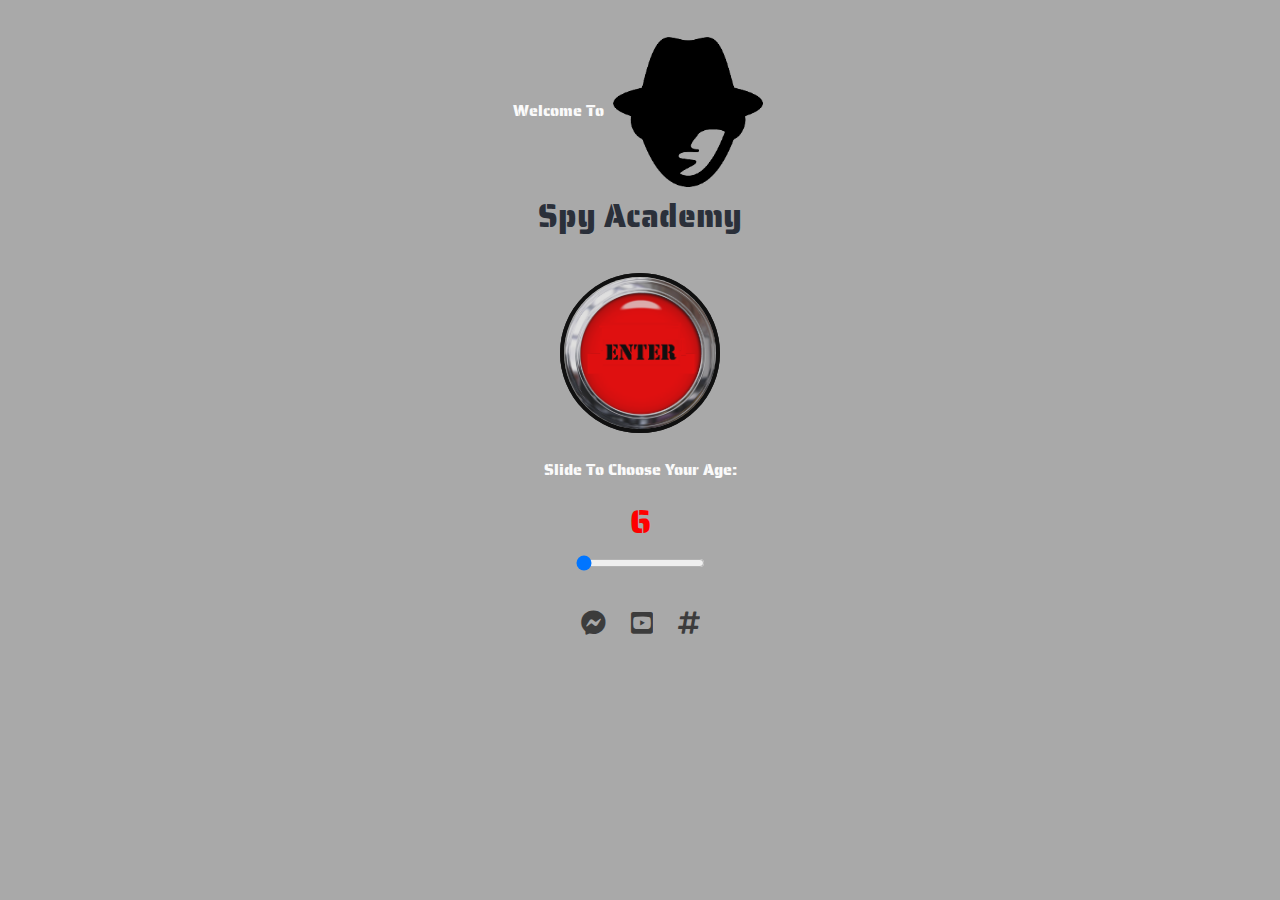
<file: index.html>
<!DOCTYPE html>
<html lang="en">

<head>
  <meta charset="UTF-8">
  <meta name="viewport" content="width=device-width, initial-scale=1.0">
  <meta http-equiv="X-UA-Compatible" content="ie=edge">
  <link rel="stylesheet" href="https://maxcdn.bootstrapcdn.com/bootstrap/4.2.1/css/bootstrap.min.css" type="text/css" />
  <link rel="stylesheet" href="https://use.fontawesome.com/releases/v5.15.2/css/all.css" type="text/css"/>
  <link rel="stylesheet" href="assets/css/index.css" />
  <title>Spy Academy</title>
</head>

<body>
  <!-- This is the Title of the page and Main Spy Image -->
  <div class="container-fluid ">
    <div class="row">
      <div class="col-xxl-12 col-xl-12 col-lg-12 col-md-12 col-sm-12 col-12 main-page-text-welcome">
        Welcome To
        <img src="assets/images/home_page/spy.png" class="spy-image" alt="image of a spy" aria-label="image of a spy" title="image of a spy" />
        <br>
        <span class="main-page-text-academy">Spy Academy</span>
      </div>
    </div>
    <!-- This is the Big Red Button Section -->
    <div class="row d-flex">
      <div class="col-xxl-12 col-xl-12 col-lg-12 col-md-12 col-sm-12 col-12">
        <div class="main-button" id="big-red-button">
          <a href="intro.html" class="button-not-active" id="link-for-brb">
            <img src="assets/images/home_page/enter.png" class="main-button" alt="a big red button" aria-label="A big red button" title="big red button" />
          </a>
        </div>
      </div>
    </div>
    <br>
    <!-- This is the slider section -->
    <div class="row d-flex">
      <div class="col-xxl-12 col-xl-12 col-lg-12 col-md-12 col-sm-12 col-12 main-page-text-mission">
        <p>Slide To Choose Your Age:</p><span class="age" id="age-slider">6</span>
      </div>
    </div>
    <div class="row d-flex">
      <div class="col-xxl-12 col-xl-12 col-lg-12 col-md-12 col-sm-12 col-12 main-page-text-age" id="pulsing-background">
        <input type="range" min="6" max="16" name="slider" class="main-slider" value="6" onchange="show_slider_age(this.value);">
      </div>
    </div>
  </div>
  <br>
  <!-- This is the social media section -->
  <footer>
    <div class="row d-flex">
      <div class="col-xxl-12 col-xl-12 col-lg-12 col-md-12 col-sm-12 col-12">
        <div class="social-media">
          <a href="https://www.messenger.com/" target="_blank" rel="noopener" aria-label="facebook messenger" title="facebook messenger"><i class="fab fa-facebook-messenger social-media"></i></a>
          <a href="https://www.youtube.com/" target="_blank" rel="noopener" aria-label="youtube" title="youtube"><i class="fab fa-youtube-square social-media"></i></a>
          <a href="https://twitter.com/?lang=en/" target="_blank" rel="noopener" aria-label="twitter" title="twitter"><i class="fas fa-hashtag social-media"></i></a>
        </div>
      </div>
    </div>
  </footer>
  <!-- Script tags put at the bottom of page to ensure a faster page load -->
  <!-- Using the JQuery CDN-v3.6.0  -->
  <script defer async src="assets/scripts/index.js"></script>
  <script src="https://code.jquery.com/jquery-3.6.0.js" integrity="sha256-H+K7U5CnXl1h5ywQfKtSj8PCmoN9aaq30gDh27Xc0jk=" crossorigin="anonymous"></script>
</body>

</html>
</file>
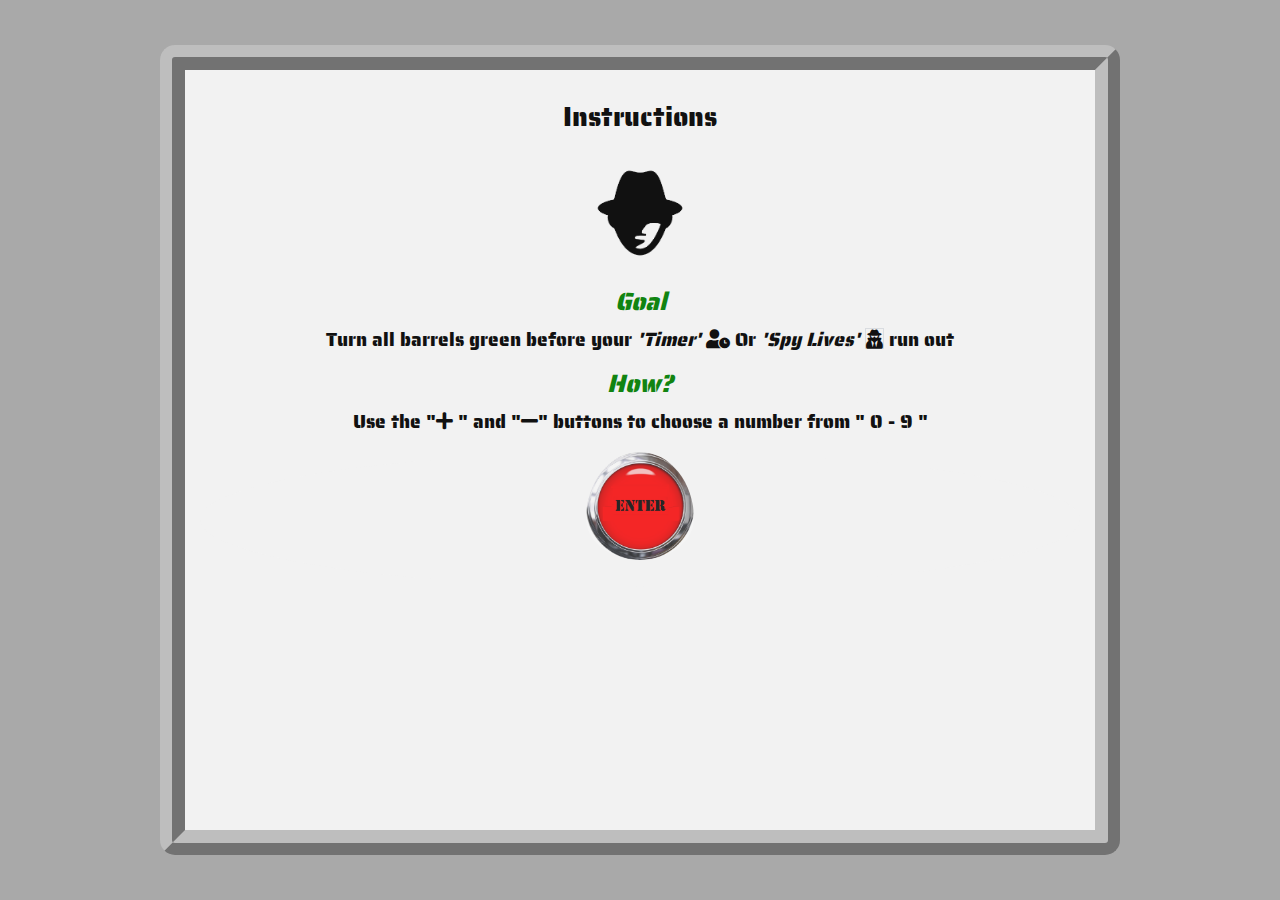
<file: game1.html>
<!DOCTYPE html>
<html lang="en">

<head>
  <meta charset="UTF-8">
  <meta name="viewport" content="width=device-width, initial-scale=1.0">
  <meta http-equiv="X-UA-Compatible" content="ie=edge">
  <link rel="stylesheet" href="https://maxcdn.bootstrapcdn.com/bootstrap/4.0.0/css/bootstrap.min.css" integrity="sha384-Gn5384xqQ1aoWXA+058RXPxPg6fy4IWvTNh0E263XmFcJlSAwiGgFAW/dAiS6JXm" crossorigin="anonymous">
  <link rel="stylesheet" href="https://use.fontawesome.com/releases/v5.15.2/css/all.css" type="text/css" />
  <link rel="stylesheet" href="assets/css/game1.css" />
  <title>Spy Academy Combination Lock</title>
</head>

<body>
  <div class="container-fluid hide-game-content">
    <div class="row">
      <div class="col col-xxl-12 col-xl-12 col-lg-12 col-md-12 col-sm-12 col-12 text-center game-heading">
        <h1 id="game-heading-mobile" aria-label="game heading" title="game heading">Combination Lock</h1>
      </div>
    </div>
  </div>
  <!-- Begin,  Abort / unsucessful message displayed if the attempt was unsucessful or if the user aborts the game-->
  <div class="abort-message" id="abort-message-show" style="display: none;">
    <div class="container-fluid">
      <div class="row d-flex justify-content-end">
        <div class="col-sm-8 col-md-8">
          <div class="">
            <p class="abort-message"><i class="fas fa-quote-left" alt="large righthand quote" aria-label="large righthand quote" title="large righthand quote"></i> Well Cadet it looks like your mission was unsucessful this time,<br> Why not have
              another try? <i class="fas fa-quote-right" alt="large righthand quote" aria-label="large righthand quote" title="large righthand quote"></i></p>
          </div>
        </div>
      </div>
      <div class="row d-flex">
        <div class="col-sm-4 col-md-4">
          <img src="assets/images/combination_lock/spy.png" class="abort-spy-image" alt="image of a spy" aria-label="image of a spy" title="image of a spy" />
        </div>
      </div>

      <div class="row d-flex justify-content-center">
        <div class="col col-xxl-12 col-xl-12 col-lg-12 col-md-12 col-sm-12 col-12">
          <a href="index.html">
            <img src="assets/images/combination_lock/bigredbuttonstartover.png" class="start-over-button" alt="start-over-button" aria-label="start-over-button" title="start-over-button" />
          </a>
        </div>
      </div>
    </div>
  </div>
  <!-- End for Abort / unsucessful message -->
  <!-- Begin, this section is for the outer screen border -->
  <div class="container-fluid hide-game-content">
    <div class="row">
      <div class="col-xxl-12 col-xl-12 col-lg-12 col-md-12 col-sm-12 col-12 outer-screen-border text-center">
        <div class="row" id="instructions-container">
          <div class="col-xxl-12 col-xl-12 col-lg-12 col-md-12 col-sm-12 col-12 hide-after-start text-center">
            <h2 aria-label="instructions heading" title="instructions heading">Instructions</h2>
          </div>
        </div>

        <div class="row hide-after-start">
          <div class="col-xxl-12 col-xl-12 col-lg-12 col-md-12 col-sm-12 col-12">
            <img src="assets/images/combination_lock/spy.png" class="main-spy-image" alt="spy academy image" aria-label="spy academy image" title="spy academy image" />
          </div>
        </div>
        <br>
        <div class="row hide-after-start">
          <div class="col-xxl-12 col-xl-12 col-lg-12 col-md-12 col-sm-12 col-12 text-center">
            <h3 class="goals-heading text-center" aria-label="goals heading" title="goals heading"><em>Goal</em></h3>
            <p>Turn all barrels green before your <em>'Timer'</em> <b><i class="fas fa-user-clock" alt="Countdown Timer" aria-label="Countdown Timer" title="Countdown Timer"></i></b> Or <em>'Spy Lives'</em> <b><i class="fas fa-user-secret border"
                  alt="spy lives" aria-label="spy lives" title="spy lives"></i></b> run out</p>
            <h3 class="how-heading text-center" aria-label="how heading" title="how heading"><em>How?</em></h3>
            <p> Use the "<i class="fas fa-plus plus-minus-symbol" alt="minus symbol" alt="plus symbol" aria-label="plus symbol" title="plus symbol"></i> " and "<i class="fas fa-minus plus-minus-symbol" aria-label="minus symbol"
                title="minus symbol"></i>" buttons to choose a number from " 0 - 9 "</p>
          </div>
        </div>
        <div class="row hide-after-start">
          <div class="col-xxl-12 col-xl-12 col-lg-12 col-md-12 col-sm-12 col-12 text-center">
            <div class="main-button">
              <img src="assets/images/combination_lock/enter.png" id="big-red-button" class="main-button" alt="Start Game Button" aria-label="Start Game Button" title="Start Game Button" />
            </div>
          </div>
        </div>
        <!-- End section is for the outer screen border -->
        <!-- Start the actual game itself-->
        <div class="container-fluid show-after-start hide-game-content">
          <div class="row">
            <div id="abort-button" class="col-xxl-12 col-xl-12 col-lg-12 col-md-12 col-sm-12 col-12 text-center">
              <!-- For padlock abort button -->
              <span class="fa-stack fa-4x padlock-icon" id="abort-button" aria-label="abort button" title="abort button">
                <i class="fas fa-lock fa-stack-1x"></i>
                <span class="fa fa-stack-1x">
                  <span class="padlock-abort">
                    <u aria-label="abort button text" title="abort button text">Abort!</u>
                  </span>
                </span>
              </span>
            </div>
          </div>
        </div>
        <!-- For the 'Time remaining' and 'Attempts left' section-->
        <div class="container-fluid show-after-start hide-game-content" id="timer-spy-lives">
          <div class="row ">
            <div class="col-xxl-6 col-xl-6 col-lg-6 col-md-6 col-sm-6 col-6 timer-spylives" aria-label="countdown timer" title="countdown timer">
              <span class="time-heading"><i class="fas fa-2x fa-user-clock"></i></span><br><span id="time-remaining"></span>
            </div>
            <div class="col-xxl-6 col-xl-6 col-lg-6 col-md-6 col-sm-6 col-6 timer-spylives" aria-label="spy lives" title="spy lives">
              <span class="attempts-heading"><i class="fas fa-2x fa-user-secret"></i></span><br><span id="attempts">XXXX</span>
            </div>
          </div>
        </div>
        <br>
        <!-- This is For the 'Spy Badges' section-->
        <div class="container-fluid show-after-start hide-game-content spy-image-container text-center" id="spy-container">
          <div class="row d-flex justify-content-center">
            <div class="col-xxl-4 col-xl-4 col-lg-4 col-md-12 col-sm-12 col-12 spy-badges" aria-label="Spy Badge Container" title="Spy Badge Container">
              <h4 aria-label="Spy Badge heading" title="Spy Badge heading">Spy Badges</h4>
              <img src="assets/images/combination_lock/spy.png" class="spy-image-badge" id="first-badge" alt="first spy badge" aria-label="first-badge" title="first-badge" />
              <img src="assets/images/combination_lock/spy.png" class="spy-image-badge" id="second-badge" alt="second spy badge" aria-label="second spy badge" title="second spy badge" />
              <img src="assets/images/combination_lock/spy.png" class="spy-image-badge" id="third-badge" alt="third spy badge" aria-label="third spy badge" title="third spy badge" />
            </div>
          </div>
        </div>
        <!-- These rules represent the bottom divs that control all 6 barrels -->
        <h4 class="barrels-heading show-after-start" id="heading-for-barrels">Barrels</h4>
        <div class="container-fluid show-after-start hide-game-content" id="game-barrels">
          <div class="row d-flex justify-content-center">
            <div class="col-xxl-8 col-xl-6 col-lg-6 col-md-6 col-sm-8 col-12">
              <div class="container-fluid">
                <div class="row d-flex justify-content-center">
                  <div class="barrel-game-outer">
                    <div class="col-2 barrel" id="a">
                      <i class="fas fa-plus plus-minus-symbol" onclick="incrementDecrement(this)" id="barrel-0-plus" alt="barrel 0 plus" aria-label="barrel 0 plus" title="barrel 0 plus"></i>
                      <br><span id="barrel-0">0</span><br>
                      <i class="fas fa-minus plus-minus-symbol" onclick="incrementDecrement(this)" id="barrel-0-minus" alt="barrel 0 minus" aria-label="barrel 0 minus" title="barrel 0 minus"></i>
                    </div>
                    <div class="col-2 barrel" id="b">
                      <i class="fas fa-plus plus-minus-symbol" onclick="incrementDecrement(this)" id="barrel-1-plus" alt="barrel 1 plus" aria-label="barrel 1 plus" title="barrel 1 plus"></i>
                      <br><span id="barrel-1"></span><br>
                      <i class="fas fa-minus plus-minus-symbol" onclick="incrementDecrement(this)" id="barrel-1-minus" alt="barrel 1 minus" aria-label="barrel 1 minus" title="barrel 1 minus"></i>
                    </div>
                    <div class="col-2 barrel" id="c">
                      <i class="fas fa-plus plus-minus-symbol" onclick="incrementDecrement(this)" id="barrel-2-plus" alt="barrel 2 plus" aria-label="barrel 2 plus" title="barrel 2 plus"></i>
                      <br><span id="barrel-2"></span><br>
                      <i class="fas fa-minus plus-minus-symbol" onclick="incrementDecrement(this)" id="barrel-2-minus" alt="barrel 2 minus" aria-label="barrel 2 minus" title="barrel 2 minus"></i>
                    </div>
                    <div class="col-2 barrel" id="d">
                      <i class="fas fa-plus plus-minus-symbol" onclick="incrementDecrement(this)" id="barrel-3-plus" alt="barrel 3 plus" aria-label="barrel 3 plus" title="barrel 3 plus"></i>
                      <br><span id="barrel-3"></span><br>
                      <i class="fas fa-minus plus-minus-symbol" onclick="incrementDecrement(this)" id="barrel-3-minus" alt="barrel 3 minus" aria-label="barrel 3 minus" title="barrel 3 minus"></i>
                    </div>
                    <div class="col-2 barrel" id="e">
                      <i class="fas fa-plus plus-minus-symbol" onclick="incrementDecrement(this)" id="barrel-4-plus" alt="barrel 4 plus" aria-label="barrel 4 plus" title="barrel 4 plus"></i>
                      <br><span id="barrel-4"></span><br>
                      <i class="fas fa-minus plus-minus-symbol" onclick="incrementDecrement(this)" id="barrel-4-minus" alt="barrel 4 minus" aria-label="barrel 4 minus" title="barrel 4 minus"></i>
                    </div>
                    <div class="col-2 barrel" id="f">
                      <i class="fas fa-plus plus-minus-symbol" onclick="incrementDecrement(this)" id="barrel-5-plus" alt="barrel 4 plus" aria-label="barrel 4 plus" title="barrel 4 plus"></i>
                      <br><span id="barrel-5"></span><br>
                      <i class="fas fa-minus plus-minus-symbol" onclick="incrementDecrement(this)" id="barrel-5-minus" alt="barrel 5 minus" aria-label="barrel 5 minus" title="barrel 5 minus"></i>
                    </div>
                  </div>
                </div>
              </div>
            </div>
          </div>
        </div>
        <!-- This part is the congratulations section for a sucessfull game -->
        <div id="success-message">
          <div class="container-fluid game-success" id="game1-success" style="display:none;">
            <div class="row success-message">
              <div class="col">
                <h1>Well Done Cadet</h1><br>
                <p>You have passed the Combination Lock challenge and have suceeded in winning your first spy badge.</p>
                <img src="assets/images/home_page/spy.png" class="spy-image-badge" alt="image of a spy" aria-label="image of a spy" title="image of a spy" style="opacity: 1;" />
                <img src="assets/images/home_page/spy.png" class="spy-image-badge" alt="image of a spy" aria-label="image of a spy" title="image of a spy" />
                <img src="assets/images/home_page/spy.png" class="spy-image-badge" alt="image of a spy" aria-label="image of a spy" title="image of a spy" />
                <p>Next you will need to access the mainframe by sucessfully breaking the password</p>
                <a href="game2.html">
                  <img src="assets/images/combination_lock/next.png" class="next-game-button" alt="next game button" aria-label="next game button" title="next game button" />
                </a>
                <br>
              </div>
            </div>
          </div>
        </div>
        <script src="https://code.jquery.com/jquery-3.6.0.js" integrity="sha256-H+K7U5CnXl1h5ywQfKtSj8PCmoN9aaq30gDh27Xc0jk=" crossorigin="anonymous"></script>
        <script defer async src="assets/scripts/game1.js"></script>
</body>

</html>
</file>
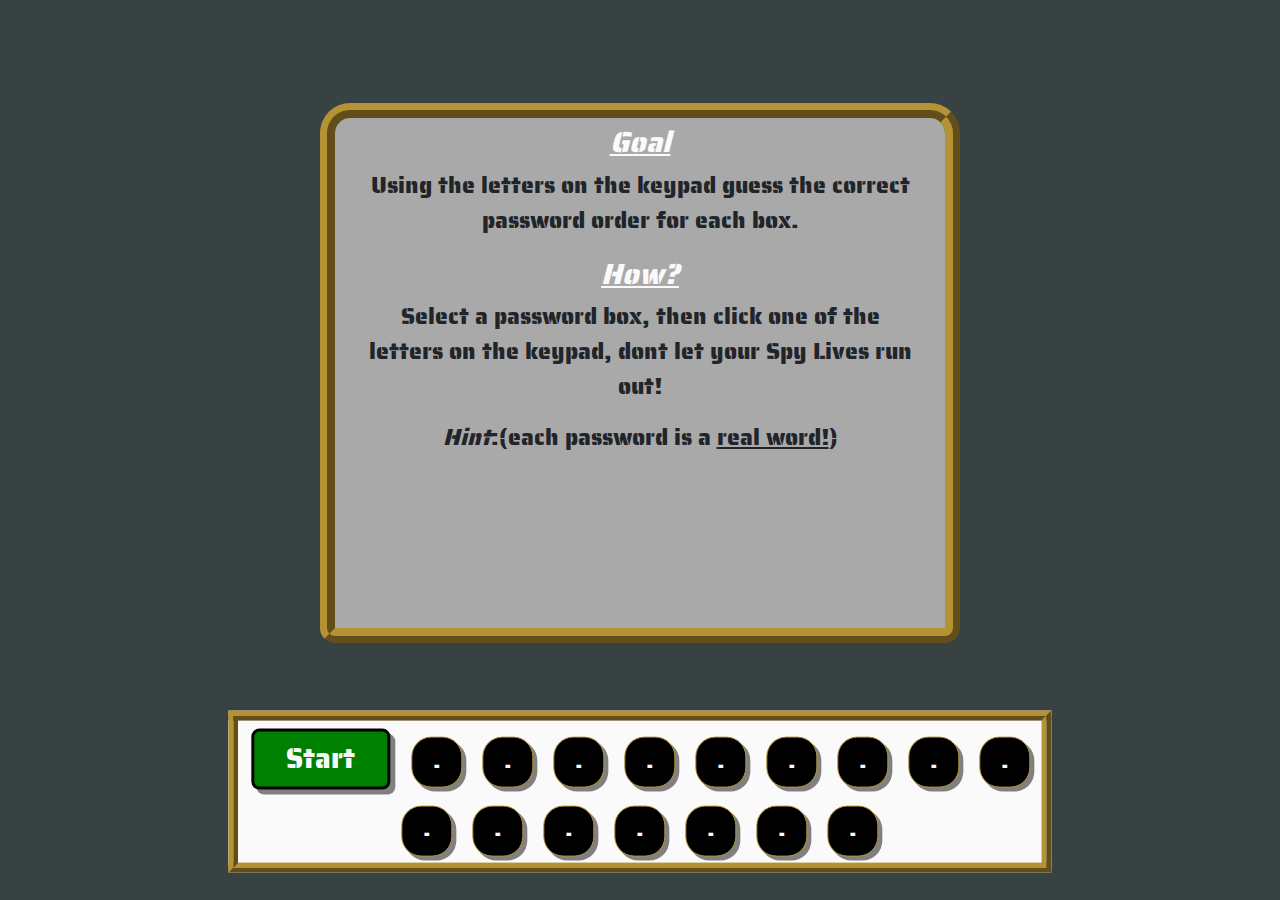
<file: game2.html>
<!DOCTYPE html>
<html lang="en">

<head>
  <meta charset="UTF-8">
  <meta name="viewport" content="width=device-width, initial-scale=1.0">
  <meta http-equiv="X-UA-Compatible" content="ie=edge">
  <link rel="stylesheet" href="https://maxcdn.bootstrapcdn.com/bootstrap/4.2.1/css/bootstrap.min.css" type="text/css" />
  <link rel="stylesheet" href="https://use.fontawesome.com/releases/v5.15.2/css/all.css" type="text/css" />
  <link rel="stylesheet" href="assets/css/game2.css" />
  <title>Spy Academy Break The Password</title>
</head>

<body>
  <div class="container-fluid">
    <div class="row">
      <div class="col-xxl-4 col-xl-4 col-lg-6 col-md-6 col-sm-6 col-xm-2 text-center game-heading hide-after-abort">
        <h1>Break The Password</h1>
      </div>
    </div>
  </div>
  <!-- Abort / unsucessful message displayed if the attempt was unsucessful or if the user aborts the game-->
  <div class="abort-message" id="abort-message-show" style="display: none;">
    <div class="container-fluid">
      <div class="row d-flex justify-content-end">
        <div class="col-xxl-12 col-xl-12 col-lg-12 col-md-12 col-sm-12 col-12">
          <div class="speach-bubble">
            <p class="speach-bubble-text"><i class="fas fa-quote-left"></i> Well Cadet it looks like your mission was unsucessful this time, Why not have another try? <i class="fas fa-quote-right"></i></p>
          </div>
        </div>
      </div>
      <div class="row d-flex">
        <div class="col-sm-4 col-md-4">
          <img src="assets/images/break_the_password/spy.png" alt="image of a spy" aria-label="image of a spy" title="image of a spy" />
        </div>
      </div>
      <div class="row d-flex justify-content-center">
        <div class="col-sm-12 col-md-12">
          <a href="index.html">
            <img src="assets/images/break_the_password/bigredbuttonstartover.png" class="start-over-button" alt="start-over-button" aria-label="start-over-button" title="start-over-button" />
          </a>
        </div>
      </div>
    </div>
  </div>
  <!-- end div for abort-message -->
  <!-- This is for the "computer screen" interface -->
  <div class="container-fluid">
    <div class="row">
      <div class="col-xxl-8 col-xl-6 col-lg-10 col-md-12 col-sm-8 col-xm-2 outer-screen-border text-center hide-after-abort">
        <!--  This section is for the instruction div which fades out once Start is pressed -->
        <div class="row" id="instructions-container">
          <div class="col-xxl-12 col-xl-12 col-lg-12 col-md-12 col-sm-12 col-12 ">
            <div class="col-xxl-12 col-xl-12 col-lg-12 col-md-12 col-sm-12 col-12 text-center">
              <h2 class="goals-heading text-center" aria-label="goals heading" title="goals heading"><u><em>Goal</em></u></h2>
              <p class="instructions">Using the letters on the keypad guess the correct password order for each box.</p>
              <h2 class="how-heading text-center" aria-label="how heading" title="how heading"><u><em>How?</em></u></h2>
              <p class="instructions">Select a password box, then click one of the letters on the keypad, dont let your Spy Lives run out!</p>
              <p class="instructions"><em>Hint</em>:(each password is a <u>real word!</u>)</p>
            </div>
          </div>
        </div>
      </div>
    </div>
  </div>
  <!-- This is for the mainframe heading -->
  <div class="container-fluid">
    <div class="row">
      <div class="col-xxl-12 col-xl-12 col-lg-12 col-md-12 col-sm-12 col-12 text-center hide-after-abort">
        <div class="mainframe-heading">
          <p>Mainframe Password</p>
        </div>
        <br>
        <div id="player-progress" style="display: none;">
          <div class="col-xxl-12 col-xl-12 col-lg-12 col-md-12 col-sm-12 col-12 text-center" title="spy lives">
            <span class="attempts-heading"><i class="fas fa-2x fa-user-secret"></i></span><br><span id="attempts">XXXX</span>
          </div>
          <br>
          <img src="assets/images/break_the_password/spy.png" class="spy-image-badge" id="first-badge" alt="image of a spy" aria-label="image of a spy" title="image of a spy" style="opacity: 1;" />
          <img src="assets/images/break_the_password/spy.png" class="spy-image-badge" id="second-badge" alt="image of a spy" aria-label="image of a spy" title="image of a spy" />
          <img src="assets/images/break_the_password/spy.png" class="spy-image-badge" id="third-badge" alt="image of a spy" aria-label="image of a spy" title="image of a spy" />
        </div>
      </div>
    </div>
  </div>
  <!-- This is the section for the password boxes -->
  <div class="container-fluid">
    <div class="row d-flex justify-content-center">
      <div class="col-xxl-6 col-xl-6 col-lg-6 col-md-10 col-sm-10 col-10 text-center hide-after-abort">
        <div class="boxes-spyimage-trys" id="password-boxes" style="display: none;">
          <!-- The character boxes get dynamically added into this section -->
        </div>
      </div>
    </div>
  </div>
  <!-- This is for the keyboard -->
  <div class="container-fluid">
    <div class="row">
      <div class="col-xxl-8 col-xl-8 col-lg-8 col-md-8 col-sm-6 col-xm-2 outer-keyboard-border text-center hide-after-abort">
        <div class="keyboard-surround">
          <div class="start-abort-key text-center" title="Start Button" id="start">
            Start
          </div>
          <div class="keyboard-keys text-center" title="password box 0" id="key-0">
            .
          </div>
          <div class="keyboard-keys text-center" title="password-box-1" id="key-1">
            .
          </div>
          <div class="keyboard-keys text-center" title="password-box-2" id="key-2">
            .
          </div>
          <div class="keyboard-keys text-center" title="password-box-3" id="key-3">
            .
          </div>
          <div class="keyboard-keys text-center" title="password-box-4" id="key-4">
            .
          </div>
          <div class="keyboard-keys text-center" title="password-box-5" id="key-5">
            .
          </div>
          <div class="keyboard-keys text-center" title="password-box-6" id="key-6">
            .
          </div>
          <div class="keyboard-keys text-center" title="password-box-7" id="key-7">
            .
          </div>
          <div class="keyboard-keys text-center" title="password-box-8" id="key-8">
            .
          </div>
          <div class="keyboard-keys text-center" title="password-box-9" id="key-9">
            .
          </div>
          <div class="keyboard-keys text-center" title="password-box-10" id="key-10">
            .
          </div>
          <div class="keyboard-keys text-center" title="password-box-11" id="key-11">
            .
          </div>
          <div class="keyboard-keys text-center" title="password-box-12" id="key-12">
            .
          </div>
          <div class="keyboard-keys text-center" title="password-box-13" id="key-13">
            .
          </div>
          <div class="keyboard-keys text-center" title="password-box-14" id="key-14">
            .
          </div>
          <div class="keyboard-keys text-center" title="password-box-15" id="key-15">
            .
          </div>
        </div>
      </div>
    </div>
  </div>
  <!-- End div for combination control container -->
  <!-- This part is the congratulations section for a sucessfull game-->
  <div>
    <div class="container-fluid" id="game2-success" style="display: none;">
      <div class="row success-message">
        <div class="col text-center">
          <h1>Well Done Cadet</h1>
          <p>You have correctly guessed the Mainframe Password and now have suceeded in winning your second spy badge.</p>
          <img src="assets/images/break_the_password/spy.png" class="spy-image-badge" id="success-first-badge" alt="image of a spy" aria-label="image of a spy" title="image of a spy" />
          <img src="assets/images/break_the_password/spy.png" class="spy-image-badge" id="success-second-badge" alt="image of a spy" aria-label="image of a spy" title="image of a spy" />
          <img src="assets/images/break_the_password/spy.png" class="spy-image-badge" id="success-third-badge" alt="image of a spy" aria-label="image of a spy" title="image of a spy" />
          <p>Lastly you will need to diffuse a bomb to earn your last spy badge and graduate the Academy, Good Luck!</p>
          <a href="game3.html">
            <img src="assets/images/break_the_password/next.png" class="next-game-button" alt="next game button" aria-label="next game button" title="next game button" />
          </a>
        </div>
      </div>
    </div>
  </div>
  <!-- Script tags put at the bottom of page to ensure a faster page load this.value-->
  <!-- Using the JQuery CDN-v3.6.0  -->
  <script src="https://code.jquery.com/jquery-3.6.0.js" integrity="sha256-H+K7U5CnXl1h5ywQfKtSj8PCmoN9aaq30gDh27Xc0jk=" crossorigin="anonymous"></script>
  <script defer async src="assets/scripts/game2.js"></script>
</body>

</html>
</file>
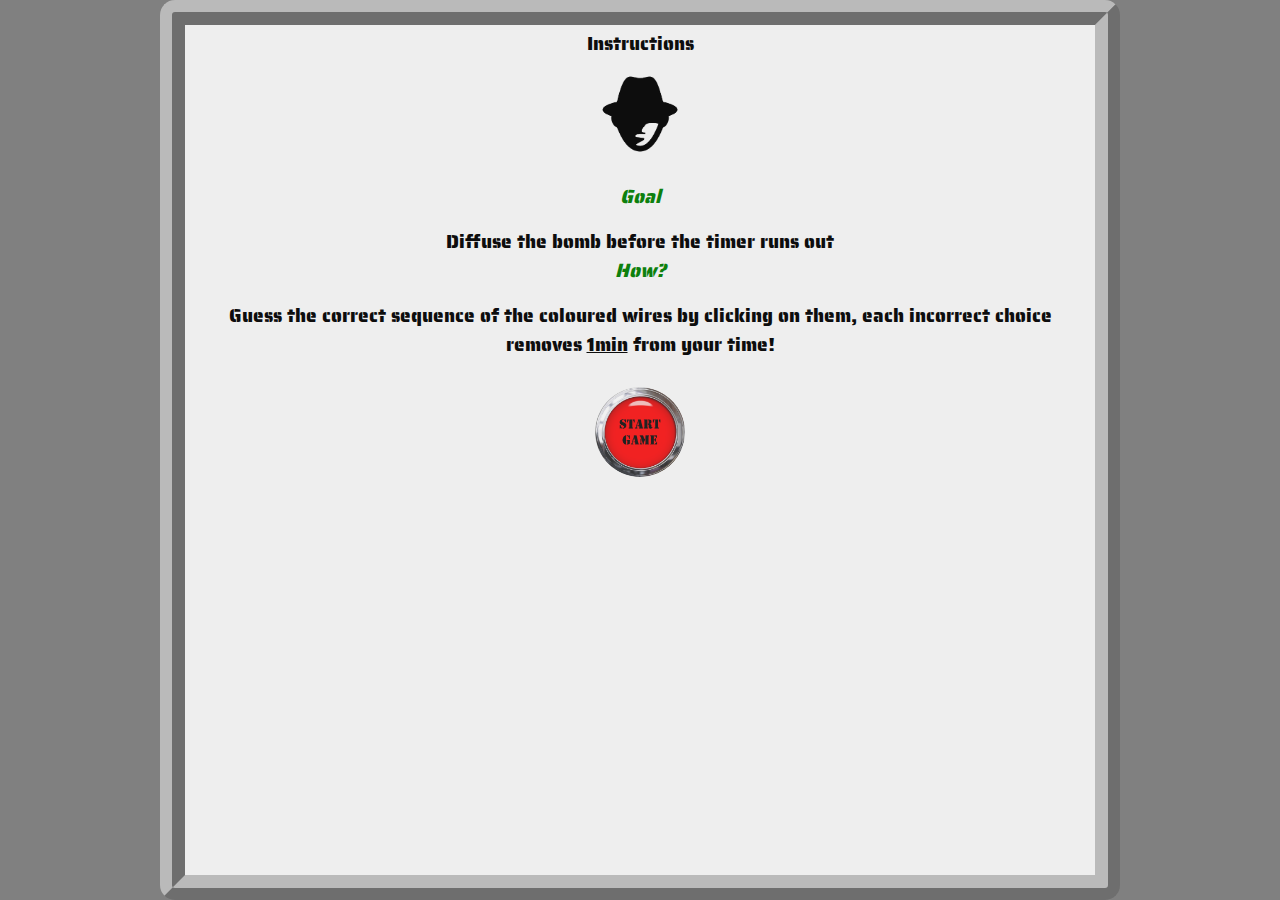
<file: game3.html>
<!DOCTYPE html>
<html lang="en">

<head>
  <meta charset="UTF-8">
  <meta name="viewport" content="width=device-width, initial-scale=1.0">
  <meta http-equiv="X-UA-Compatible" content="ie=edge">
  <link rel="stylesheet" href="https://maxcdn.bootstrapcdn.com/bootstrap/4.0.0/css/bootstrap.min.css" integrity="sha384-Gn5384xqQ1aoWXA+058RXPxPg6fy4IWvTNh0E263XmFcJlSAwiGgFAW/dAiS6JXm" crossorigin="anonymous">
  <link rel="stylesheet" href="https://use.fontawesome.com/releases/v5.15.2/css/all.css" type="text/css" />
  <link rel="stylesheet" href="assets/css/game3.css" />
  <title>Diffuse the Bomb</title>
</head>

<body>
  <div class="container-fluid">
    <div class="row">
      <div class="col col-xxl-12 col-xl-12 col-lg-12 col-md-12 col-sm-12 col-12 text-center game-heading">
        <h1>Diffuse the bomb</h1>
      </div>
    </div>
  </div>
  <!-- Begin,  Abort / unsucessful message displayed if the attempt was unsucessful or if the user aborts the game-->
  <div class="abort-message" id="abort-message-show" style="display: none;">
    <div class="container-fluid">
      <div class="row d-flex justify-content-center">
        <div class="col-xxl-8 col-xl-8 col-lg-8 col-md-12 col-sm-12 col-12">
          <p class="abort-message"><i class="fas fa-quote-left"></i> Well Cadet it looks like your mission was unsucessful this time, Why not have another try? <i class="fas fa-quote-right"></i></p>
        </div>
      </div>
      <div class="row d-flex">
        <div class="col-xxl-12 col-xl-12 col-lg-12 col-md-12 col-sm-12 col-12">
          <img src="assets/images/diffuse_the_bomb/spy.png" class="abort-spy-image" alt="image of a spy" aria-label="image of a spy" title="image of a spy" />
        </div>
      </div>
      <div class="row d-flex justify-content-center">
        <div class="col-xxl-12 col-xl-12 col-lg-12 col-md-12 col-sm-12 col-12">
          <a href="game3.html">
            <img src="assets/images/diffuse_the_bomb/bigredbuttonstartover.png" class="start-over-button" alt="start-over-button" aria-label="start-over-button" title="start-over-button" />
          </a>
        </div>
      </div>
    </div>
  </div>
  <!-- End for Abort / unsucessful message -->
  <!-- Begin, this section is for the outer screen border -->
  <div class="container-fluid ">
    <div class="row">
      <div class="col-xxl-12 col-xl-12 col-lg-12 col-md-12 col-sm-12 col-12 outer-screen-border text-center">
        <div class="row" id="instructions-container">
          <div class="col-xxl-12 col-xl-12 col-lg-12 col-md-12 col-sm-12 col-12 hide-after-start">
            <p class="instructions-heading">Instructions</p>

          </div>
        </div>
        <div class="row hide-after-start">
          <div class="col-12 text-center">
            <img src="assets/images/diffuse_the_bomb/spy.png" class="main-spy-image" alt="spy bullet point" aria-label="spy bullet point" title="spy bullet point" />
          </div>
        </div>
        <br>
        <div class="row hide-after-start">
          <div class="col-xxl-12 col-xl-12 col-lg-12 col-md-12 col-sm-12 col-12">
            <p class="goals-heading"><em>Goal</em></p>Diffuse the bomb before the timer runs out<br>
            <p class="how-heading"><em>How?</em></p>
            Guess the correct sequence of the coloured wires by clicking on them, each incorrect choice removes <u>1min</u> from your time!
          </div>
        </div>
        <div class="row hide-after-start">
          <div class="col-xxl-12 col-xl-12 col-lg-12 col-md-12 col-sm-12 col-12 text-center">
            <div>
              <br>
              <img src="assets/images/diffuse_the_bomb/bigredbuttonstart.png" id="big-red-button" class="brb-button" alt="a big red button" aria-label="A big red button" title="big red button" />
            </div>
          </div>
        </div>
        <!-- End, section is for the outer screen border -->
        <!-- Start the actual game itself -->
        <div class="container-fluid show-after-start" style="display: none;">
          <div class="row d-flex justify-content-center">
            <div class="col-xxl-12 col-xl-4 col-lg-12 col-md-12 col-sm-12 col-12">
              <div class="outer-clock-border">
                <h2><span class="clock-digits" id="time-remaining">0:00</span></h2>
              </div>
            </div>
          </div>
        </div>

    <!-- This is For the 'Spy Badges' section-->
    <div class="container-fluid show-after-start" style="display: none;">
      <div class="row d-flex justify-content-center">
        <div class="col-xxl-2 col-xl-2 col-lg-6 col-md-6 col-sm-8 col-12 spy-badges" title="Spy Badge Container">
          <div class="spy-image-container">
            <h3 aria-label="Spy Badge heading" title="Spy Badge heading">Spy Badges</h3>
            <img src="assets/images/diffuse_the_bomb/spy.png" class="spy-image-badge spy-image-badge-won" id="first-badge" alt="first spy badge" aria-label="first-badge" title="first-badge" />
            <img src="assets/images/diffuse_the_bomb/spy.png" class="spy-image-badge spy-image-badge-won" id="second-badge" alt="second spy badge" aria-label="second spy badge" title="second spy badge" />
            <img src="assets/images/diffuse_the_bomb/spy.png" class="spy-image-badge" id="third-badge" alt="third spy badge" aria-label="third spy badge" title="third spy badge" />
          </div>
        </div>
      </div>
    </div>
    <!-- Bomb -->
    <br>
    <div class="container-fluid show-after-start" style="display: none;">
      <div class="row d-flex justify-content-center">
        <div class="col-12 col-sm-12 col-md-12 col-lg-4 col-xl-6 col-xxl-6 text-center">
          <div class="bomb">
            <div class="fuse"></div>
            <div class="bomb-text" id="flashing-bomb-text">BOMB!</div>
          </div>
        </div>
      </div>
    </div>
    <!-- 'Wires' to diffuse the bomb -->
    <!-- Row 1 of 4 -->
    <div class="wires-container show-after-start" style="display: none;">
      <div class="container-fluid">
        <div class="row no-gutters">
          <div class="col-xxl-4 col-xl-6 col-lg-6 col-md-6 col-sm-6 col-6 " title="wire 1">
            <div class="wires" id="wire-1"><span class="wire-numbers" title="number 1">1 </span></div>
          </div>
          <div class="col-xxl-4 col-xl-6 col-lg-6 col-md-6 col-sm-6 col-6" title="wire 2">
            <div class="wires" id="wire-2"><span class="wire-numbers" title="number 2">2</span></div>
          </div>
        </div>
      </div>
      <!-- Row 2 of 4 -->
      <div class="container-fluid">
        <div class="row no-gutters">
          <div class="col-xxl-4 col-xl-6 col-lg-6 col-md-6 col-sm-6 col-6" title="wire 3">
            <div class="wires" id="wire-3"><span class="wire-numbers" title="number 3">3</span></div>
          </div>
          <div class="col-xxl-4 col-xl-6 col-lg-6 col-md-6 col-sm-6 col-6" title="wire 4">
            <div class="wires" id="wire-4"><span class="wire-numbers" title="number 4">4</span></div>
          </div>
        </div>
      </div>
      <!-- Row 3 of 4 -->
      <div class="container-fluid">
        <div class="row no-gutters">
          <div class="col-xxl-4 col-xl-6 col-lg-6 col-md-6 col-sm-6 col-6" title="wire 5">
            <div class="wires" id="wire-5"><span class="wire-numbers" title="number 5">5</span></div>
          </div>
          <div class="col-xxl-4 col-xl-6 col-lg-6 col-md-6 col-sm-6 col-6" title="wire 6">
            <div class="wires" id="wire-6"><span class="wire-numbers" title="number 6">6</span></div>
          </div>
        </div>
      </div>
      <!-- Row 4 of 4 -->
      <div class="container-fluid">
        <div class="row no-gutters">
          <div class="col-xxl-4 col-xl-6 col-lg-6 col-md-6 col-sm-6 col-6" title="wire 7">
            <div class="wires" id="wire-7"><span class="wire-numbers" title="number 7">7</span></div>
          </div>
          <div class="col-xxl-4 col-xl-6 col-lg-6 col-md-6 col-sm-6 col-6" title="wire 7">
            <div class="wires" id="wire-8"><span class="wire-numbers" title="number 8">8</span></div>
          </div>
        </div>
      </div>
    </div>
  </div>

</div>
</div>
  <!-- This part is the congratulations section for a sucessfull game-->
  <div class="container-fluid" id="game3-success" style="display: none;">
    <div class="row d-flex justify-content-center success-message">
      <div class="col-xxl-12 col-xl-12 col-lg-12 col-md-12 col-sm-12 col-12 text-center">
        <h1>Congratulations Cadet</h1><br>
        <p><i class="fas fa-quote-left"></i> You have successfully completed Spy Academy and earned your 3 spy badges <i class="fas fa-quote-right"></i></p>
        <img src="assets/images/diffuse_the_bomb/spy.png" class="spy-image-badge spy-image-badge-won" alt="image of a spy" aria-label="first spy badge" title="first spy badge" />
        <img src="assets/images/diffuse_the_bomb/spy.png" class="spy-image-badge spy-image-badge-won" alt="image of a spy" aria-label="second spy badge" title="second spy badge" />
        <img src="assets/images/diffuse_the_bomb/spy.png" class="spy-image-badge spy-image-badge-won" alt="image of a spy" aria-label="third spy badge" title="third spy badge" />
        <br>
        <p><u>Here is a list of your achievements</u></p>
        <p>Cracked the code on the combination lock</p>
        <p>Broke the mainframe password </p>
        <p>Diffused the Bomb before your time ran out</p>
        <a href="index.html">
          <img src="assets/images/diffuse_the_bomb/bigredbuttonstartover.png" class="brb-button" alt="start over button" aria-label="start over button" title="start over button" />
        </a>
      </div>
    </div>
  </div>

  <!-- Script tags put at the bottom of page to ensure a faster page load this.value-->
  <script src="https://code.jquery.com/jquery-3.6.0.js" integrity="sha256-H+K7U5CnXl1h5ywQfKtSj8PCmoN9aaq30gDh27Xc0jk=" crossorigin="anonymous"></script>
  <script defer async src="assets/scripts/game3.js"></script>
</body>

</html>
</file>
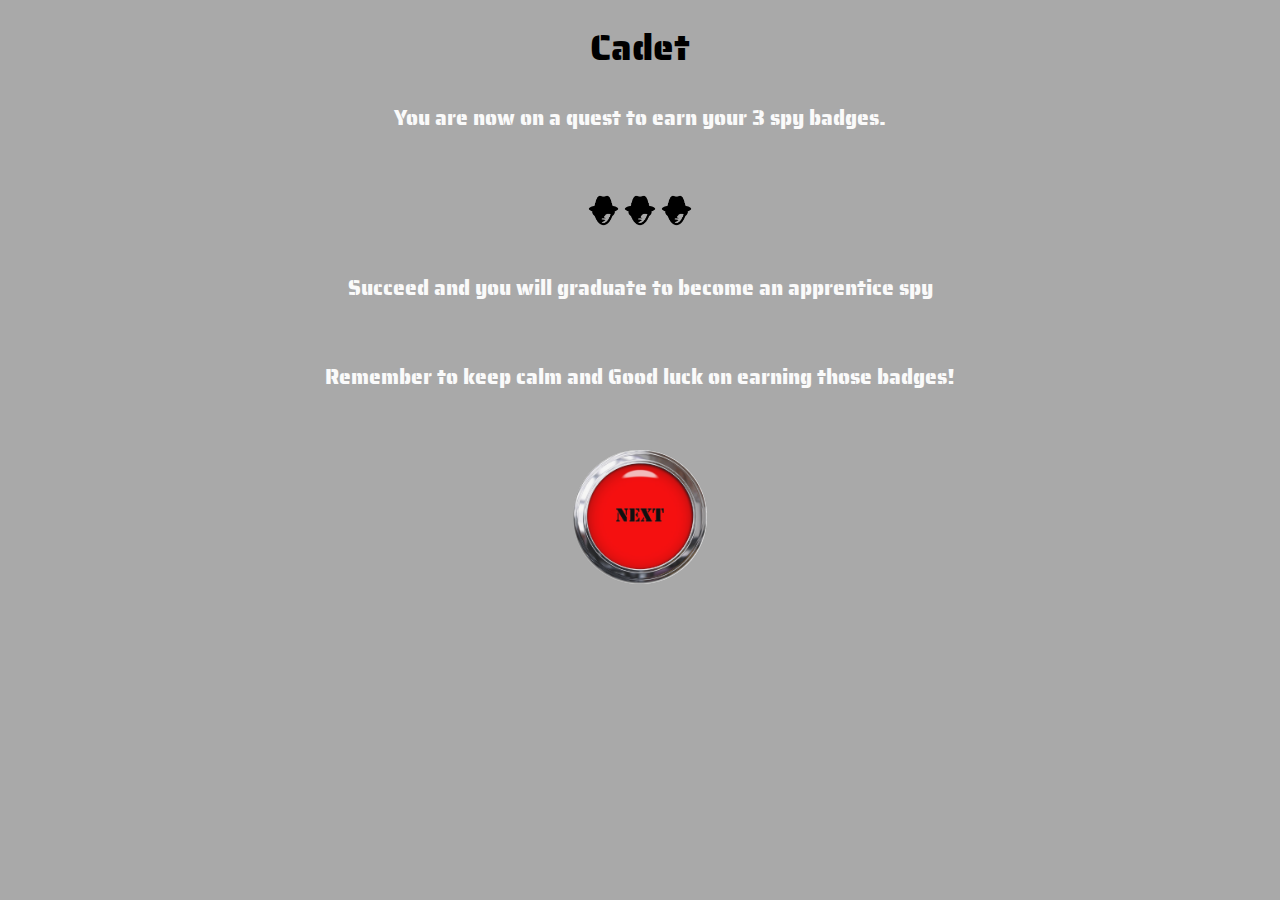
<file: intro.html>
<!DOCTYPE html>
<html lang="en">
<head>
  <meta charset="UTF-8">
  <meta name="viewport" content="width=device-width, initial-scale=1.0">
  <meta http-equiv="X-UA-Compatible" content="ie=edge">
  <link rel="stylesheet" href="https://maxcdn.bootstrapcdn.com/bootstrap/4.2.1/css/bootstrap.min.css" type="text/css"/>
  <link rel="stylesheet" href="assets/css/intro.css"/>
  <title>Spy Academy Intro</title>
</head>
<body>
  <!-- This is the Title of the page and Main Heading -->
<div class="container-fluid">
  <div class="row d-flex">
    <div class="col-xxl-12 col-xl-12 col-lg-12 col-md-12 col-sm-12 col-12 game-introduction text-center">
      <h1>Cadet</h1>
      <!-- This is the game introduction and 3 spy images -->
      <p>You are now on a quest to earn your 3 spy badges.</p>
      <img src="assets/images/home_page/spy.png" class="spy-image" alt="image of a spy" aria-label="image of a spy" title="image of a spy"/>
      <img src="assets/images/home_page/spy.png" class="spy-image" alt="image of a spy" aria-label="image of a spy" title="image of a spy"/>
      <img src="assets/images/home_page/spy.png" class="spy-image" alt="image of a spy" aria-label="image of a spy" title="image of a spy"/>
        <p>Succeed and you will graduate to become an apprentice spy</p>
        <p>Remember to keep calm and Good luck on earning those badges!</p>
        <a href="game1.html">
        <img src="assets/images/intro_page/next.png" class="next-button" alt="next game button" aria-label="next game button" title="next game button"/>
      </a>
    </div>
  </div>
</div>
</body>
</html>
</file>
<file: assets/css/index.css>
/* Importing Saria Stencil One from google fonts */
@import url('https://fonts.googleapis.com/css2?family=Saira+Stencil+One&display=swap');

body {
  background-color: darkgray;
  font-family: 'Saira Stencil One', cursive, sans-serif;
  text-align: center;
  color: #fafafa;
}

/* This rule is for the "Welcome to Text" */
.main-page-text-welcome {
  margin: 2em 0 1em 0;
}

/* This rule is for the "Spy Image" */
.spy-image {
  width: 10em;
  height: auto;
}

/* This rule is for the Spy Academy Text" */
.main-page-text-academy {
  font-size: 2em;
  color: #2B303A;
}

/* This rule is for the Big red button div + its animation */
.main-button {
  margin: 0 0 0.1em 0;
  padding: 0.25em;
  background-color: black;
  height: 10em;
  width: 10em;
  position: relative;
  top: 50%;
  left: 50%;
  transform: translate(-50%, -50%);
  border-radius: 50%;
  opacity: 0.9;
}

/* To flash the big red button once an age is chosen.*/
.main-button-active {
  animation: big-red-button 500ms infinite;
  opacity: 0.8;
}

/* To disable the big red button until the user enters their age.*/
.button-not-active {
  pointer-events: none;
  cursor: default;
  text-decoration: none;
}

/* This rule is for the "Enter your Age Text" */
.main-page-text-age {
  margin: 0em 0 0em 0;
  animation: slider-age-chooser 9s infinite;
  padding: 0.5em 0 0.5em 0;
}

/* This rule is for the slider */
.age {
  font-size: 2em;
  color: red;
  text-align: center;
}

/* This rule if for the social media icons */
.social-media {
  color: black;
  padding: 0 0.4em 0 0.4em;
  font-size: 1.25em;
  opacity: 0.8;
}

/*----------------------------- Keyframe calls ---------------------------*/
/* For the big-red-button on the front page */
@keyframes slider-age-chooser {
  0% {
    background: darkgray;
  }

  50% {
    background: #2B303A;
  }

  100% {
    background: darkgray;
  }
}

@keyframes big-red-button {
  0% {
    background: white;
  }

  50% {
    background: red;
  }

  100% {
    background: white;
  }
}

/*------------------------------- All Media Queries --------------------------*/
/*- 250px - 499px -*/
@media only screen and (min-width: 250px) and (max-width: 499px) {}

/*- 500px - 767px -*/
@media only screen and (min-width: 500px) and (max-width: 767px) {
  .main-page-text-welcome {
    margin: 3em 0 3em 0;
  }
}

/*- 767px - 991px -*/
@media only screen and (min-width: 768px) and (max-width: 991px) {
  .main-page-text-welcome {
    margin: 5em 0 5em 0;
  }

  .main-page-text-mission {
    margin: 3em 0 3em 0;
  }

  .main-page-text-age {
    margin: 2em 0 2em 0;
  }
}

/*- 992px - 1023px -*/
@media only screen and (min-width: 992px) and (max-width: 1023px) {
  .main-page-text-welcome {
    margin: 8em 0 8em 0;
  }

  .main-page-text-mission {
    margin: 4em 0 4em 0;
  }
}

/*- 1024px - 1200px -*/
@media only screen and (min-width: 1024px) and (max-width: 1200px) {
  .main-page-text-welcome {
    margin: 10em 0 10em 0;
  }

  .main-page-text-mission {
    margin: 5em 0 5em 0;
  }
}

/*- 1201px > -*/
@media only screen and (min-width: 1201px) and (max-width: 2000px) {
  .main-page-text-welcome {
    margin: 2em 0 2em 0;
  }
}
</file>
<file: assets/css/game1.css>
/* Importing Saria Stencil One from google fonts */
@import url('https://fonts.googleapis.com/css2?family=Saira+Stencil+One&display=swap');

/* This rule is for the background */
html {
  background-color: darkgray;
}

/* This rule is for the body */
body {
  font-family: 'Saira Stencil One', cursive, sans-serif;
  background-color: darkgray;
  text-align: center;
  color: black;
  font-size: 1.6em;
}

/* These are the h2 rules */
h2 {
  font-size: 1.3em;
  padding: 1em 0 1em 0;
}

/* These are the h3 rules */
h3 {
  font-size: 1.2em;
}

/* This rule is for the 'Combination Lock' heading */
.game-heading {
  text-align: center;
  padding-top: 0px;
  position: absolute;
  top: 5%;
  left: 50%;
  transform: translate(-50%, -5%);
}

/* This rule is for the Start over button */
.start-over-button {
  margin-top: 10%;
  height: 6em;
  width: 6em;
  opacity: 0.75;
  padding: 0;
}

/* This rule is for the border/frame around the content */
.outer-screen-border {
  padding-top: 0.2em;
  position: fixed;
  height: 90vh;
  width: 75vw;
  top: 75%;
  left: 50%;
  transform: translate(-50%, -75%);
  display: block;
  background-color: #fafafa;
  margin: 0;
  border: 25px ridge silver;
  border-radius: 15px 15px 15px 15px;
  color: black;
  opacity: 0.90;
}

/* This rule is for the 'Spy' image */
.main-spy-image {
  width: 90px;
  height: auto;
  padding-bottom: 2em;
}

/* This rule is for the 'goals' heading */
.goals-heading {
  animation: slidein 1s;
  font-weight: 200;
  color: green;
}

/* This rule is for the 'how' heading */
.how-heading {
  animation: slidein 2s;
  font-weight: 200;
  color: green;
}

/* This rule is for the Big red button div */
.main-button {
  background-color: #fafafa;
  height: 12vh;
  width: auto;
  border-radius: 50%;
  opacity: 0.95;
  animation: fadein 1s;
  padding-bottom: 3vh;
}

/* This rule hides any element with this class */
.show-after-start {
  display: none;
}

/*----------------------------- Keyframe calls ---------------------------*/
/* For the big-red-button 'Enter Game' on the front page */
@keyframes fadein {
  100% {
    opacity: 1;
  }

  0% {
    opacity: 0;
  }

  100% {
    opacity: 1;
  }
}

/* This rule is for the slide in effect for the 'Goal' and 'How' headings */
@keyframes slidein {
  100% {
    opacity: 1;
    border-bottom: 1px solid silver;
    width: 100%;
    padding: 0 0 0 0;
  }

  0% {
    opacity: 0;
    border-bottom: 1px solid black;
    width: 1%;
  }

  100% {
    opacity: 1;
  }
}

@keyframes flash {
  100% {
    color: green;
  }

  0% {
    color: silver;
  }

  100% {
    color: green;
  }
}

/*----------------------------- End Keyframe calls ---------------------------*/
/* FA Padlock Icon */
.padlock-icon {
  margin-top: -3%;
  margin-bottom: 10%;
}

/* 'FA' Abort Button text */
.padlock-abort {
  font-family: 'Saira Stencil One', cursive, sans-serif;
  font-weight: 100;
  padding-top: 8%;
  font-size: 0.2em;
  display: block;
  color: yellow;
}

/* The rule for the 'Time remaining' box/heading */
.time-heading {
  background-color: darkgrey;
  border: 5px outset silver;
  color: black;
  padding: 25px 35px 35px 35px;
}

/* The rule for the 'Attempts box/Heading' */
.attempts-heading {
  background-color: darkgrey;
  border: 5px outset silver;
  color: black;
  padding: 25px 40px 35px 40px;
}

/* This rule is for the 'Spy' image in the Abort section*/
.abort-spy-image {
  width: 150px;
  height: auto;
  padding: 10% 0 10% 0;
}

/* This rule is for the the abort message text */
.abort-message {
  color: #fafafa;
  font-size: 1.1em;
  padding-top: 5%;
}

/* This rule is for the 3 spy badges in the the center of the screen */
.spy-image-badge {
  width: 1.4em;
  padding: 0.2em 0 2em 0;
  height: auto;
  text-align: center;
  opacity: 0.3;
  animation: fadein ease 3s;
  -webkit-animation: fadein ease 3s;
  -moz-animation: fadein ease 3s;
}

/* This rule is for the 'div' containing the 3 spy badges  */
.spy-image-container {
  background-color: darkgrey;
  border: 5px outset silver;
  color: black;
  padding: 5px 0 5px 0;
  margin-top: 20%;
  height: auto;
  width: auto;
}

/* This rule is for the 'h4' over the 3 spy badges  */
.spy-image-container h4 {
  font-size: 85%;
}

/* This is the heading for the barrels */
.barrels-heading {
  margin-top: 1em;
  height: 10px;
  color: silver;
  animation: flash 0.5s 10;
}

/* This is the inner div that holds the combination barrels*/
.barrel-game-outer {
  min-width: 90%;
  text-align: center;
  padding: 0;
  margin: 8% 0 1% 0;
  display: flex;
  background-color: black;
  border: 25px inset silver;
  border-radius: 5px;
  opacity: 0.8;
  animation: flash 0.5s 10;
}

/* This rule is for the combination barrels */
.barrel {
  margin: 0;
  padding: 0;
  border: 10px double black;
  border-radius: 5%;
  text-align: center;
  align-self: center;
  background-color: white;
}

/* This rule is for the 'Next Game button' */
.next-game-button {
  height: auto;
  width: 12vw;
  padding-bottom: 10%;
  min-width: 30%;
}

/* This rule is for the H1 element in game-success */
.game-success h1 {
  font-size: 95%;
}

/* This rule is for the H1 element in game-success */
.game-success p {
  padding: 0.25em 0 0.25em 0;
}

/*  This rule is for the text size in game-success*/
.game-success {
  font-size: 1.4em;
}

/* ------------------------- Media queries ----------------------------- */
/*- < 250px-*/
@media only screen and (max-width: 249px) {
  body {
    font-size: 0.8em;
  }

  .game-heading h1 {
    font-size: 1em;
    text-align: center;
  }

  h2 {
    font-size: 1em;
    padding: 1em 0 1em 0;
  }

  h3 {
    font-size: 1em;
  }

  .outer-screen-border {
    height: auto;
    width: 75vw;
    top: 50%;
    left: 50%;
    transform: translate(-50%, -50%);
  }

  .barrel-game-outer {
    min-width: 90%;
    text-align: center;
    padding: 0;
    margin: 8% 0 1% 0;
    display: flex;
    background-color: black;
    border: 5px inset silver;
  }
}

/*- 250px - 320px -*/
@media only screen and (min-width: 250px) and (max-width: 320px) {
  body {
    font-size: 0.8em;
  }

  .game-heading h1 {
    display: none;
  }

  .time-heading {
    padding: 15px 20px 20px 20px;
  }

  .attempts-heading {
    padding: 15px 25px 20px 25px;
  }

  .outer-screen-border {
    height: auto;
    width: 75vw;
    top: 50%;
    left: 50%;
    transform: translate(-50%, -50%);
  }

  .barrel-game-outer {
    border: 0.1px inset silver;
    font-size: 01em
  }

  .success-message p {
    font-size: 0.75em;
  }
}

/*- 321px - 499px -*/
@media only screen and (min-width: 321px) and (max-width: 499px) {
  body {
    font-size: 0.9em;
  }

  .game-heading h1 {
    display: none;
  }

  .time-heading {
    padding: 20px 25px 25px 25px;
  }

  .attempts-heading {
    padding: 20px 30px 25px 30px;
  }

  .outer-screen-border {
    top: 50%;
    left: 50%;
    transform: translate(-50%, -50%);
  }

  .success-message p {
    font-size: 0.75em;
  }
}

/*- 500px - 767px -*/
@media only screen and (min-width: 500px) and (max-width: 767px) {
  body {
    font-size: 1.2em;
  }

  .game-heading h1 {
    display: none;
  }

  .time-heading {
    padding: 20px 25px 25px 25px;
  }

  .attempts-heading {
    padding: 20px 30px 25px 30px;
  }

  .main-spy-image {
    padding: 0;
  }

  .outer-screen-border {
    top: 50%;
    left: 50%;
    transform: translate(-50%, -50%);
  }

  .timer-spylives {
    margin-top: -5%;
  }

  .success-message p {
    font-size: 0.65em;
  }

  .next-game-button {
    height: auto;
    width: 10vw;
    padding-bottom: 10%;
    min-width: 25%;
  }
}

/*- 768px - 991px -*/
@media only screen and (min-width: 768px) and (max-width: 991px) {
  body {
    font-size: 1.3em;
  }

  .game-heading h1 {
    display: none;
  }

  h2 {
    font-size: 1.35em;
  }

  h3 {
    font-size: 1.25em;
  }

  .main-spy-image {
    padding: 0;
  }

  .outer-screen-border {
    top: 50%;
    left: 50%;
    transform: translate(-50%, -50%);
  }

  .next-game-button {
    height: auto;
    width: 8vw;
    padding-top: 10%;
    min-width: 20%;
  }
}

/*- 992px - 1023px -*/
@media only screen and (min-width: 992px) and (max-width: 1023px) {
  body {
    font-size: 1.8em;
  }

  .game-heading h1 {
    display: none;
  }

  h2 {
    font-size: 1.45em;
  }

  h3 {
    font-size: 1.35em;
  }

  .main-spy-image {
    padding: 0;
  }

  .outer-screen-border {
    top: 50%;
    left: 50%;
    transform: translate(-50%, -50%);
  }

  .next-game-button {
    height: auto;
    width: 6vw;
    padding-top: 10%;
    min-width: 25%;
  }
}

/*- 1024px - 1200px -*/
@media only screen and (min-width: 1024px) and (max-width: 1200px) {
  body {
    font-size: 1.8em;
  }

  .game-heading h1 {
    display: none;
  }

  h2 {
    font-size: 1.45em;
  }

  h3 {
    font-size: 1.35em;
  }

  .main-spy-image {
    padding: 0;
  }

  .outer-screen-border {
    top: 50%;
    left: 50%;
    transform: translate(-50%, -50%);
  }

  .game-success {
    font-size: 1.2em;
  }

  .next-game-button {
    height: auto;
    width: 6vw;
    padding-top: 10%;
    min-width: 25%;
  }
}

/*- 1201px > -*/
@media only screen and (min-width: 1201px) and (max-width: 3000px) {
  body {
    font-size: 1.2em;
  }

  .game-heading h1 {
    display: none;
  }

  h2 {
    font-size: 1.4em;
  }

  h3 {
    font-size: 1.3em;
  }

  .main-spy-image {
    padding: 0;
  }

  .outer-screen-border {
    top: 50%;
    left: 50%;
    transform: translate(-50%, -50%);
  }

  .padlock-icon {
    margin-top: -3%;
    margin-bottom: 3%;
  }

  .game-success h1 {
    font-size: 120%;
  }

  .game-success {
    font-size: 0.9em;
  }

  .main-button {
    height: 15vh;
  }

  .barrel-game-outer {
    margin: 1% 0 1% 0;
  }

  .timer-spylives {
    margin-top: -5%;
  }

  .next-game-button {
    height: auto;
    width: 10vw;
    min-width: 1%;
  }

}
</file>
<file: assets/css/game2.css>
/* Importing Saira Stencil One from google fonts */
@import url('https://fonts.googleapis.com/css2?family=Saira+Stencil+One&display=swap');

/*This rule sets certain common parameters for the body*/
body {
  font-family: 'Saira Stencil One', cursive, sans-serif;
  background-color: #384242;
  font-size: 1em;
  font-weight: 100;
}

/* This is the rule for the h1 elements */
h1 {
  margin: 1% 0 10% 0;
  padding: 2% 0 2% 0;
  text-align: center;
  border-radius: 5px;
}

/* This is for the success message h1 */
.success-message h1 {
  font-size: 1.6em;
  color: #fafafa;
  padding: 10% 0 2% 0;
}

/* This is for the success message h1 */
.success-message p {
  color: #fafafa;
}

/* This is a general rule for h2 elements */
h2 {
  padding-top: 0.1em;
}

/* This is the rule for the game heading */
.game-heading {
  margin-top: 1em;
  text-align: center;
  padding: 0;
  position: relative;
  top: 20%;
  left: 50%;
  transform: translate(-50%, -20%);
  color: #fafafa;
}

/* This is the rule for the h1 game heading element */
.game-heading h1 {
  font-size: 1.5em;
  text-align: center;
  padding: 1em;
  margin-top: 1em;
}

/* This rule is for the h3 elements */
h3 {
  font-size: 90%;
}

/* This is the rule for the outer screen border */
.outer-screen-border {
  padding-top: 0.2em;
  position: fixed;
  height: 50vh;
  width: 95vw;
  top: 20%;
  left: 50%;
  transform: translate(-50%, -20%);
  display: block;
  background-color: darkgray;
  margin: 0;
  border: 15px ridge #b59233;
  /* Gold-ish yellow */
  border-radius: 30px 30px 15px 15px;
}

/* This rule is for the 'goals' heading */
.goals-heading {
  animation: slidein 0.5s;
  font-weight: 200;
  color: #fafafa;
  opacity: 1;
  font-size: 125%;
}

/* This rule is for the 'how' heading */
.how-heading {
  animation: slidein 1.5s;
  font-weight: 200;
  color: #fafafa;
  opacity: 1;
  font-size: 125%;
}

/* This rule is just for Keyboard border */ 
.outer-keyboard-border {
  padding-top: 0.2em;
  position: absolute;
  min-width: 20%;
  min-height: 20%;
  top: 98%;
  left: 50%;
  transform: translate(-50%, -98%);
  display: block;
  background-color: #384242;
  margin: 0;
}

/* This rule is for the Keyboard surround */
.keyboard-surround {
  background-color: #fafafa;
  border: 10px ridge #b59233;
}

/* This rule is for the Keyboard keys */
.keyboard-keys {
  padding-top: 0.2em;
  height: 2.2em;
  width: 2.2em;
  border-radius: 20px;
  background-color: black;
  display: inline-block;
  margin: 0;
  font-weight: 100;
  margin: 0.3em 0.3em 0.3em 0.3em;
  color: #fafafa;
  box-shadow: 4px 4px grey;
  border: 1px solid #b59233;
  text-align: center;
}

/* This rule is for the Keyboard keys when clicked */
.keyboard-keys:active {
  transform: scale(0.90);
  opacity: 0.65;
  background-color: orange;
}

/* This rule is for the Keyboard border thickness */
.keyboard-boarder-thickness {
  border: 15px double #b59233;
  border-radius: 10px;
  background-color: #fafafa;
}

/* This rule is just for the Start/Abort key */
.start-abort-key {
  padding-top: 0.2em;
  height: 2.2em;
  width: 5em;
  border-radius: 8px;
  background-color: green;
  display: inline-block;
  margin: 0;
  font-size: 1.2em;
  font-weight: 300;
  margin: 0.3em 0.3em 0.3em 0.3em;
  color: #fafafa;
  box-shadow: 5px 5px grey;
  border: 3px solid black;
}

/* This rule is for the Start/Abort key when clicked */
.start-abort-key:active {
  transform: scale(0.80);
  opacity: 0.65;
  background-color: #d40606;
}

/* This rule is targetted by game2.js once the abort button is pressed */
.abort-message {
  margin: 50px auto;
  padding: 20px;
  text-align: center;
  font-weight: 300;
  color: white;
  position: absolute;
}

/* This rule is for the Start over Big Red Button */
.start-over-button {
  margin-top: 10%;
  height: 6em;
  width: 6em;
  opacity: 0.75;
  padding: 0;
}

/* This rule is for the mainframe heading */
.mainframe-heading {
  text-align: center;
  font-size: 1.5em;
  color: black;
  font-weight: 400;
  display: none;
  padding-top: 0.2em;
  position: relative;
}

/* This rule is for the instructions container */
.instructions {
  animation: textFade ease 5s;
}

/* This rule is for the main 'Spy' image */
.main-spy-image {
  width: 90px;
  height: auto;
  padding-bottom: 1em;
}

/* The rule for the 'Attempts box/Heading' */
.attempts-heading {
  background-color: #fafafa;
  border: 5px outset #384242;
  color: black;
  padding: 1em 2em 1.5em 2em;
  margin: 0;
}

/* This rule is for the 'Spy' image in the Abort section*/
.abort-spy-image {
  width: 130px;
  height: auto;
  padding: 10% 0 10% 0;
}

/* This rule is for the square character boxes used to enter the password, they are generated by the js file */
.charBoxes {
  padding-top: 0.2em;
  padding-left: 0.55em;
  height: 2.0em;
  width: 2.0em;
  border-radius: 2px;
  background-color: #fafafa;
  margin: 1em;
  font-weight: 100;
  margin: 0.3em 0.3em 0.3em 0.3em;
  color: black;
  border: 2px solid silver;
  display: inline-flex;
}

/* This rule is used to style a correct answer for the square character boxes used to enter the password */
.charBoxes-correct {
  padding-top: 0.2em;
  padding-left: 0.55em;
  height: 2.0em;
  width: 2.0em;
  border-radius: 2px;
  background-color: green;
  margin: 0;
  font-weight: 100;
  margin: 0.3em 0.3em 0.3em 0.3em;
  color: #fafafa;
  border: 1px solid yellow;
  display: inline-flex;
  animation: flashdiv 0.3s 6;
}

/* This rule is used to style the password boxes when their NOT the selected box */
.charBoxes:not(:focus) {
  background-color: #fafafa;
}

/* This rule is used to flash the current selected password box red */
.charBoxes:focus {
  background-color: red;
  animation: flashdiv 1.5s infinite;
}

/* This rule is applied afterwards to the password boxes when a correct character is entered */
.correctAnswer {
  background-color: green;
}

/* This rule is applied to the password boxes during a correct character event */
.charBoxes-correct-answer {
  padding-top: 0.2em;
  padding-left: 0.55em;
  height: 2.0em;
  width: 2.0em;
  border-radius: 2px;
  background-color: yellow;
  margin: 0;
  font-weight: 100;
  margin: 0.3em 0.3em 0.3em 0.3em;
  color: #fafafa;
  border: 2px solid white;
  display: inline-flex;
  animation: flashdiv 0.5s 4;
}

/* This rule is for the 3 spy badges that you win throughout the games */
.spy-image-badge {
  margin: auto;
  width: 1.4em;
  padding: 0 0 1em 0;
  text-align: center;
  opacity: 0.3;
  animation: spyFade ease 3s;
}

/* This rule is for the Big Red button that takes you too the next game */
.next-game-button {
  margin-top: 8%;
  height: 6em;
  width: 6em;
  opacity: 0.75;
  padding: 0;
}

/*----------------------------- Keyframe calls -------------------------*/
/* Used to fade out cetain text */
@keyframes textFade {
  0% {
    opacity: 0;
  }

  100% {
    opacity: 1;
  }
}

/* Used to fadeout elements */
@keyframes fadeout {
  0% {
    opacity: 1;
  }

  100% {
    opacity: 0;
  }
}

/* Used to fadein elements */
@keyframes fadein {
  100% {
    opacity: 1;
  }

  0% {
    opacity: 0;
  }

  100% {
    opacity: 1;
  }
}

/* Used to flash divs */
@keyframes flashdiv {
  50% {
    opacity: 0.5;
  }
}

/* Used to fadeout certain spy images */
@keyframes spyFade {
  0% {
    opacity: 0.3;
  }

  100% {
    opacity: 1;
  }
}

/* Used to slide in certain elements */
@keyframes slidein {
  100% {
    opacity: 0.1;
    width: 100%;
    padding: 0 0 0 0;
    color: #b59233;
  }

  0% {
    opacity: 0.25;
    width: 1%;
  }

  50% {
    opacity: 1;
  }
}

/*------------------------------- All Media Queries --------------------------*/
/*- < 249px -*/
@media only screen and (max-width: 249px) {
  .game-heading h1 {
    font-size: 1em;
    text-align: center;
    padding: 1em;
    margin: 1em;
  }
}

/*- 250px - 499px -*/
@media only screen and (min-width: 250px) and (max-width: 320px) {
  body {
    font-size: 0.7em;
  }

  h2 {
    padding-top: 0.5em;
  }

  .game-heading h1 {
    font-size: 1.8em;
    text-align: center;
    padding: 0.1em;
    margin: 1.3em;
  }
}

/*- 250px - 499px -*/
@media only screen and (min-width: 321px) and (max-width: 499px) {
  body {
    font-size: 0.9em;
  }

  .game-heading h1 {
    font-size: 1.6em;
    text-align: center;
    padding: 1em;
    margin: 0.4em;
  }
}

/*- 500px - 767px -*/
@media only screen and (min-width: 500px) and (max-width: 767px) {
  body {
    font-size: 1em;
  }

  .game-heading h1 {
    font-size: 1.2em;
    text-align: center;
    padding: 1em;
    margin: 1em;
  }

  .charBoxes {
    margin: 0.1em 0.1em 0.1em 0.1em;
  }
}

/*- 767px - 991px -*/
@media only screen and (min-width: 768px) and (max-width: 991px) {
  body {
    font-size: 1.4em;
  }

  .game-heading h1 {
    font-size: 1.4em;
    text-align: center;
    padding: 1em;
    margin: 1.5em;
  }

  .outer-screen-border {
    height: 45vh;
    width: 95vw;
    top: 35%;
    left: 50%;
    transform: translate(-50%, -35%);
  }
}

/*- 992px - 1023px -*/
@media only screen and (min-width: 992px) and (max-width: 1023px) {
  body {
    font-size: 1.6em;
  }

  .success-message {
    padding-top: 10%;
  }

  .outer-screen-border {
    height: 55vh;
    width: 95vw;
    top: 25%;
    left: 50%;
    transform: translate(-50%, -25%);
  }
}

/*- 1024px - 1200px -*/
@media only screen and (min-width: 1024px) and (max-width: 1200px) {
  .success-message {
    padding-top: 20%;
  }

  body {
    font-size: 1.65em;
  }

  .mainframe-heading {
    margin-top: 5em;
    text-align: center;
    font-size: 1.6em;
    color: black;
    font-weight: 500;
  }

  .player-progress {
    display: none;
  }

  .char-boxes {
    margin: 0.2em 0.2em 0.2em 0.2em;
  }
}

/*- 1201px > -*/
@media only screen and (min-width: 1201px) and (max-width: 3000px) {
  body {
    font-size: 1.45em;
  }

  .game-heading h1 {
    display: none;
  }

  .outer-screen-border {
    height: 55vh;
    width: 95vw;
    top: 25%;
    left: 50%;
    transform: translate(-50%, -25%);
  }

  .success-message {
    padding-top: 2%;
  }

  .success-message h1 {
    padding: 0 0 0 0;
  }

  .outer-screen-border {
    margin-top: 1%;
    padding-top: 0.2em;
    position: fixed;
    height: 60vh;
    width: 100vw;
  }
}

/* -------------------------- End of file ------------------------*/
</file>
<file: assets/css/game3.css>
/* Importing Saria Stencil from google fonts */
@import url('https://fonts.googleapis.com/css2?family=Saira+Stencil+One&display=swap');

/*This rule is for the body */
body {
  font-family: 'Saira Stencil One', cursive, sans-serif;
  background-color: grey;
  text-align: center;
  color: black;
  font-size: 1.6em;
}

/* This is the rule for the H1 elements */
.success-message h1 {
  font-size: 2em;
  padding-top: 10%;
  color: black;
  text-align: center;
}

.success-message p {
  font-size: 1.4em;
}

/* This rule is for the h3 elements*/
h3 {
  font-size: 90%;
}

/* This rule is for the h2 elements*/
h2 {
  font-size: 90%;
}

/* This rule is for the 'Diffuse the bomb' heading */
.game-heading {
  text-align: center;
  padding: 0;
  position: absolute;
  top: 5%;
  left: 50%;
  transform: translate(-50%, -5%);
}

/* This rule is for the Start over button */
.start-over-button {
  margin-top: 10%;
  height: 6em;
  width: 6em;
  opacity: 0.75;
  padding: 0;
}

/* This rule is for the 'Spy' image in the Abort section*/
.abort-spy-image {
  width: 150px;
  height: auto;
  padding: 10% 0 10% 0;
}

/* This rule is for the the abort message text */
.abort-message {
  color: #fafafa;
  font-size: 1.1em;
  margin-top: 15%;
}

/* This rule is for the border or frame around the content */
.outer-screen-border {
  padding-top: 0.2em;
  position: fixed;
  height: 85vh;
  width: 75vw;
  top: 90%;
  left: 50%;
  transform: translate(-50%, -90%);
  display: block;
  background-color: #fafafa;
  margin: 0;
  border: 25px ridge silver;
  border-radius: 15px 15px 15px 15px;
  color: black;
  opacity: 0.90;
}

/* This rule is for the 'Spy' image */
.main-spy-image {
  width: 80px;
  height: 80px;
  padding-right: 0px;
  height: auto;
  text-align: right;
}

/* This rule is for the 'goals' heading */
.goals-heading {
  animation: slidein 1s;
  font-weight: 200;
  color: green;
}

/* This rule is for the 'how' heading */
.how-heading {
  animation: slidein 2s;
  font-weight: 200;
  color: green;
}

/* This rule is for the Big red button div */
.brb-button {
  background-color: #fafafa;
  height: 10vh;
  width: auto;
  border-radius: 50%;
  opacity: 0.9;
  animation: fadein 3s;
}

/*----------------------------- Keyframe calls ---------------------------*/
@keyframes fadein {
  100% {
    opacity: 1;
  }

  0% {
    opacity: 0;
  }

  100% {
    opacity: 1;
  }
}

@keyframes fadeout {
  100% {
    opacity: 0.1;
  }

  0% {
    opacity: 0.6;
  }
}

/* This rule is for the slide in effect for the 'Goal' and 'How' headings */
@keyframes slidein {
  100% {
    opacity: 1;
    border-bottom: 1px solid silver;
    width: 100%;
    padding: 0 0 0 0;
  }

  0% {
    opacity: 0;
    border-bottom: 1px solid black;
    width: 1%;
  }

  100% {
    opacity: 1;
  }
}

@keyframes flashdiv {
  50% {
    opacity: 0.5;
  }
}

/* Rules up to this point are for the content when you land on the page and also for the Abort/Unsuccessful message */
/* From this point the Rules are for the actual Game itself */
/* This rule is for the clock digits */
.clock-digits {
  font-size: 1.6em;
  background-color: black;
  color: #00FF00;
  opacity: 1;
  padding: 0;
}

/* This rule is for the clock border */
.outer-clock-border {
  background-color: black;
  border: 10px inset grey;
  padding: 1% 0 1% 0;
  margin: 0 0 0 0;
}

/* This rule is for the 'Bomb' */
.bomb {
  opacity: 0.1;
  border: 7px double green;
  width: 50%;
  border-radius: 50%;
  line-height: 0;
  background-color: black;
  color: #fafafa;
  position: relative;
  margin-left: 30%;
  max-width: 40%;
  opacity: 1;
}

/* This rule is for 'Bomb' after */
.bomb::after {
  content: "";
  display: block;
  padding-bottom: 100%;
  margin: 0 0 0 0;
}

/*This is the text inside of the bomb circle the color is lime #00FF00*/
.bomb-text {
  position: absolute;
  bottom: 50%;
  width: 100%;
  text-align: center;
  color: #00FF00;
  opacity: 0.75;
}

/* This rule is for the 'div' containing the 3 spy badges  */
.spy-image-container {
  background-color: darkgrey;
  border: 5px inset silver;
  color: black;
  padding: 5px 0 5px 0;
  margin: 2% 0 2% 0;
}

/* This rule is for the 3 spy badges in the the center of the screen */
.spy-image-badge {
  width: 1.4em;
  padding: 0.2em 0 0.2em 0;
  height: auto;
  text-align: center;
  opacity: 0.3;
  animation: fadein ease 3s;
}

/* This rule is for the 3 spy badges on the last page of the game */
.spy-image-endgame {
  width: 1.8em;
  padding: 1em 0 1em 0;
}

/* This rule is for the 2 spy badges that the player has already won,in the the center of the screen */
.spy-image-badge-won {
  opacity: 1;
}

/* This rule ifs for the Start/Abort button */
.start-abort-key {
  margin: -10px 0 5px 0;
  border: 5px ridge black;
  font-weight: 300;
  border-radius: 15px;
  color: white;
  background-color: darkgray;
  opacity: 1;
  animation: flashdiv 2s infinite;
}

/* This rule is for the Start/Abort key when clicked */
.start-abort-key:active {
  transform: scale(0.90);
  opacity: 0.75;
  background-color: yellow;
  color: black;
}

/* This rule is for the wires container */
.wires-container {
  border: 10px outset grey;
  padding: 0.5% 0 0.5% 0;
  margin-top: 2%;
}

/* This rule is for the wires of different colors */
.wires {
  border: 5px double grey;
  content: "";
  opacity: 0.8;
  font-size: 95%;
  border-radius: 15px;
  color: white;
  background-color: silver;
}

/* This rule is for the wires when clicked */
.wires:active {
  transform: scale(0.90);
  opacity: 1;
}

/* This rule is for the numbers 1 - 8 on the wires*/
.wire-numbers {
  font-size: 1.2em;
  text-align: left;
  color: white;
  padding: 0;
  margin: 0;
}

/* This rule is for the success message */
.success-message {
  display: none;
  color: #fafafa;
}

/* ------------------------- Media queries ----------------------------- */
/*- < 250px -*/
@media only screen and (max-width: 249px) {
  body {
    font-size: 0.6em;
  }

  .game-heading h1 {
    font-size: 1em;
    text-align: center;
  }

  .outer-clock-border {
    margin: -23px 0 0 0;
  }

  .bomb-text {
    text-align: center;
    font-size: 20%;
  }

  .wires-container {
    margin: 70% 0 5% 0;
  }

  .bomb {
    width: 100%;
    line-height: 0;
    margin-left: 0;
    max-width: 100%;
  }
}

/*- 250px - 320px -*/
@media only screen and (min-width: 250px) and (max-width: 320px) {
  body {
    font-size: 0.8em;
  }

  .game-heading h1 {
    font-size: 1em;
  }

  .outer-clock-border {
    margin: -26px 0 0 0;
  }

  .bomb-text {
    text-align: center;
    font-size: 80%;
  }

  .main-spy-image {
    height: 70px;
    width: 70px;
  }

  .wires-container {
    margin: 10% 0 5% 0;
  }

  .bomb {
    width: 100%;
    line-height: 0;
    margin-left: 0;
    max-width: 100%;
  }
}

/*- 321px - 499px -*/
@media only screen and (min-width: 321px) and (max-width: 499px) {
  body {
    font-size: 0.9em;
  }

  .game-heading h1 {
    font-size: 1.25em;
  }

  .outer-clock-border {
    margin: -28px 0 0 0;
  }

  .wires-container {
    margin: 10% 0 5% 0;
  }

  .bomb {
    width: 100%;
    line-height: 0;
    margin-left: 0;
    max-width: 100%;
  }
}

/*- 500px - 767px -*/
@media only screen and (min-width: 500px) and (max-width: 767px) {
  body {
    font-size: 1.1em;
  }

  .game-heading h1 {
    font-size: 1.5em;
    text-align: center;
  }

  .wires-container {
    margin: 10% 0 5% 0;
  }

  .bomb {
    width: 45%;
    line-height: 0;
    margin-left: 25%;
    max-width: 100%;
  }
}

/*- 768px - 991px -*/
@media only screen and (min-width: 768px) and (max-width: 991px) {
  body {
    font-size: 1.2em;
  }

  .game-heading h1 {
    font-size: 1.5em;
  }

  .wires-container {
    margin: 25% 0 5% 0;
  }

  .bomb {
    width: 50%;
    line-height: 0;
    margin-top: 10%;
    margin-left: 25%;
    max-width: 100%;
  }

  .instructions-heading {
    padding-top: 100px;
  }
}

/*- 992px - 1023px -*/
@media only screen and (min-width: 992px) and (max-width: 1023px) {
  body {
    font-size: 1.3em;
  }

  .game-heading h1 {
    font-size: 1.6em;
  }

  .wires-container {
    margin: 25% 0 5% 0;
  }

  .bomb {
    width: 50%;
    line-height: 0;
    margin-top: 10%;
    margin-left: 25%;
    max-width: 100%;
  }

  .wires {
    border: 10px double grey;
  }

  .instructions-heading {
    padding-top: 100px;
  }
}

/*- 1024px - 1200px -*/
@media only screen and (min-width: 1024px) and (max-width: 1200px) {
  body {
    font-size: 1.3em;
  }

  .wires {
    border: 10px double grey;
  }

  .wires-container {
    margin: 35% 0 5% 0;
  }

  .bomb {
    width: 120%;
    line-height: 0;
    margin-top: 30%;
    margin-left: -25%;
    max-width: 120%;
  }

  .abort-message {
    font-size: 1.4em;
    margin-top: 15%;
  }

  .instructions-heading {
    padding-top: 100px;
  }
}

/*- 1201px > -*/
@media only screen and (min-width: 1201px) and (max-width: 3000px) {
  body {
    font-size: 1.2em;
  }

  .game-heading h1 {
    display: none;
  }

  .outer-screen-border {
    height: 100vh;
    width: 75vw;
  }

  .wires-container {
    margin: 1% 0 1% 0;
  }

  .bomb {
    width: 40%;
    line-height: 0;
    margin-top: 1%;
    margin-left: 30%;
    max-width: 50%;
  }
}
</file>
<file: assets/css/intro.css>
/* Importing Saria Stencil One from google fonts */
@import url('https://fonts.googleapis.com/css2?family=Saira+Stencil+One&display=swap');

body {
  background-color: darkgray;
  font-family: 'Saira Stencil One', cursive, sans-serif;
  text-align: center;
  color: #fafafa;
}

/* This rule is for the "Cadet Text" */
.game-introduction h1 {
  padding: 0.9em 0 0.9em 0;
  color: black;
  font-size: 1.8em;
}

/* This rule is for the main div */
.game-introduction {
  font-size: 1.2em;
  margin: 0 0 1em 0;
}

/* This rule is for the 3 small spy images */
.spy-image {
  width: 1.4em;
  height: auto;
  padding: 0.5em 0 0.5em 0;
}

/* This rule is for the paragraphs of text */
p {
  padding: 1em 0 1em 0;
}

/* This rule is for the Big Red Start button */
.next-button {
  margin: 0 0 1em 0;
  padding: 0.05em;
  height: 6.5em;
  width: 6.5em;
  opacity: 0.9;
  border-radius: 50%;
  animation: big-red-button 2s infinite;
  background-color: darkgray;
}

/*----------------------------- Keyframe calls ---------------------------*/
/* This rule is for pusling effect of the big-red-button */
@keyframes big-red-button {
  0% {
    background: darkgray;
  }

  50% {
    background: white;
  }

  100% {
    background: darkgray;
  }
}

/*------------------------------- All Media Queries --------------------------*/
/*- 250px - 499px -*/
@media only screen and (min-width: 250px) and (max-width: 499px) {
  .game-introduction {
    margin: 0.1em 0 0.1em 0;
  }
}

/* - 320px Just for iphone 5-*/
@media only screen and (min-width: 320px) and (max-width: 321px) {
  .game-introduction {
    margin: 0 0 0 0;
  }

  p {
    padding: 0.3em 0 0.3em 0;
  }
}

/*- 500px - 767px -*/
@media only screen and (min-width: 500px) and (max-width: 767px) {}

/*- 767px - 991px -*/
@media only screen and (min-width: 768px) and (max-width: 991px) {
  .game-introduction h1 {
    padding: 1em 0 1em 0;
  }

  .game-introduction {
    font-size: 1.3em;
    margin: 2em 0 1em 0;
  }

  .spy-image {
    width: 1.5em;
    height: auto;
    padding: 1.2em 0 1.2em 0;
  }

  .next-button {
    margin-top: 2em;
    padding: 0.05em;
  }
}

/*- 992px - 1023px -*/
@media only screen and (min-width: 992px) and (max-width: 1023px) {
  .game-introduction h1 {
    padding: 1em 0 1em 0;
  }

  .game-introduction {
    font-size: 1.3em;
    margin: 2em 0 1em 0;
  }

  .spy-image {
    width: 1.5em;
    height: auto;
    padding: 1.2em 0 1.2em 0;
  }

  .next-button {
    margin-top: 2em;
    padding: 0.05em;
  }
}

/*- 1024px - 1200px -*/
@media only screen and (min-width: 1024px) and (max-width: 1200px) {
  .game-introduction h1 {
    padding: 5em 0 0.1em 0;
  }

  .game-introduction {
    font-size: 1.3em;
    margin: 2em 0 1em 0;
  }

  .spy-image {
    width: 1.5em;
    height: auto;
    padding: 1.2em 0 1.2em 0;
  }

  .next-button {
    margin-top: 3em;
    padding: 0.05em;
  }
}

/*- 1201px > -*/
@media only screen and (min-width: 1201px) and (max-width: 3000px) {
  .game-introduction h1 {
    padding: 0.1em 0 0.1em 0;
  }

  .game-introduction {
    font-size: 1.3em;
    margin: 1em 0 1em 0;
  }

  .spy-image {
    width: 1.5em;
    height: auto;
    padding: 1.2em 0 1.2em 0;
  }

  .next-button {
    margin-top: 1em;
    padding: 0.05em;
  }
}
</file>
